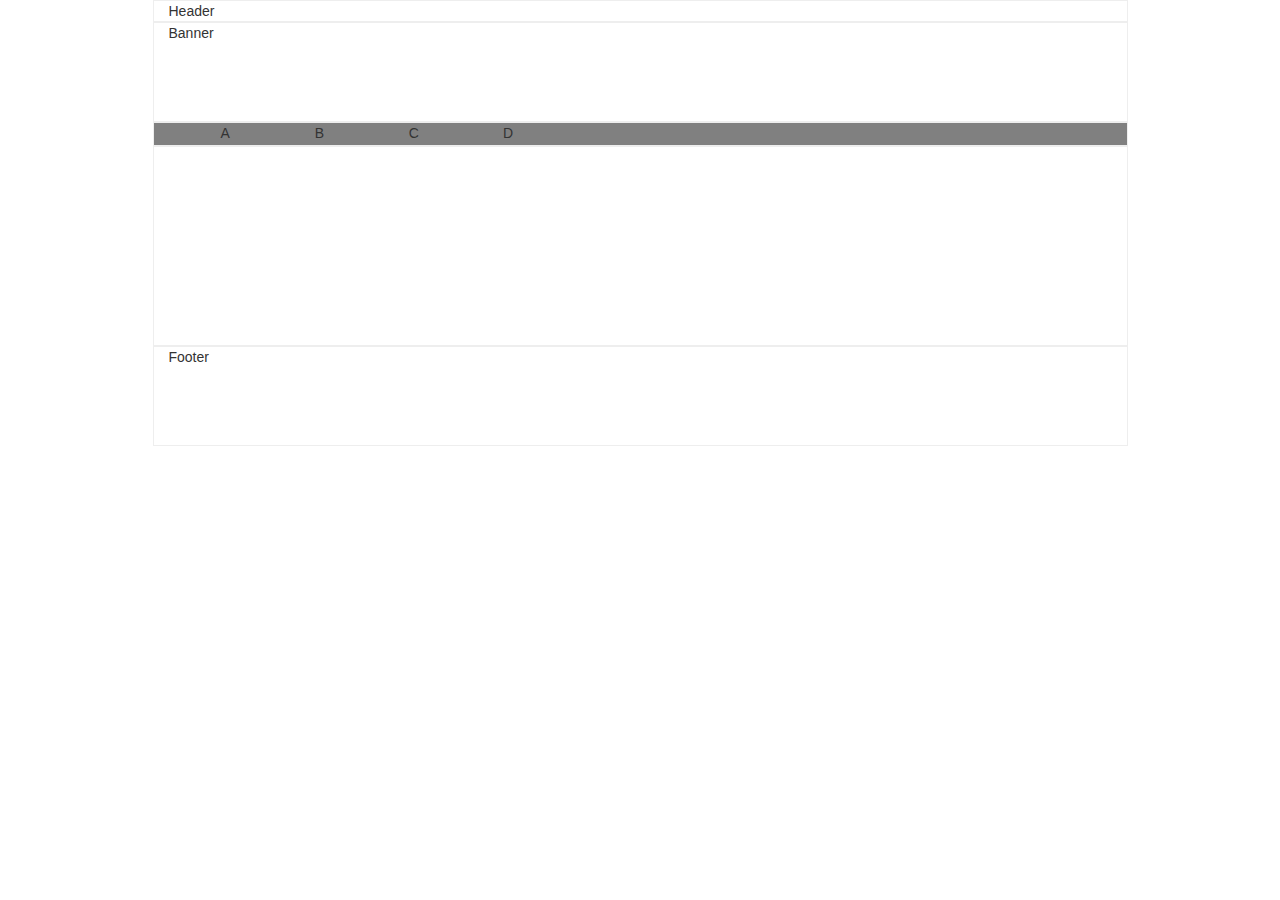
<file: index.html>
<!DOCTYPE html>
<html>
<head>
    <title>Index</title>
	<link rel="stylesheet" href="css/reset.css">
    <link rel="stylesheet" href="css/main.css">
	<link rel="stylesheet" href="css/bootstrap.css">
	<link rel="stylesheet" href="css/bootstrap-theme.css">
	<script src="js/lib/angular.min.js" type="text/javascript"></script>
	<script src="js/lib/app.js" type="text/javascript"></script>
	<script src="js/lib/maincontroller.js" type="text/javascript"></script>
    <script src="js/lib/indexcontroller.js" type="text/javascript"></script>
</head>
<body>
	<div id="content" ng-app="app-test" ng-controller="MainController">
	
		<div id="header">
			  <header/>
		</div>
		
		<div id="banner">
		      <banner/>
		</div>
		<div id="menu">
            <menu/>
        </div>
        
		<div id="index-body-content" ng-controller="IndexController">
            
            <div class="col-md-12 col-xs-12 index-content">
            
            </div>            
		</div>
		
		<div id="footer">
		      <footer/>
		</div>

		
	</div>
</body>
</html>
</file>
<file: css/main.css>
#container, .header, .banner, .menu, .footer, .index-content{
    border: 1px solid #eee;
}

#content {
    width: 975px;
    margin: 0 auto;
}

.header {
    
}

.banner {
    height: 100px;
}

/*================================*/
/*========== Menu ================*/
.menu {
    background-color: grey;
}

.menu-list{
    text-align: center;
    display: inline-block;
    width: 10%;
    padding-left: 19px;
    height: 22px;
}

.menu-sublist{
    padding-left: 13px;
    display: none;
}

.menu-sublist li {
  border-top: 1px solid black;
  list-style-type: none;
  margin-left: -32px;
  background-color: grey;
  width: 115px;

}

/* line 226, ../sass/main.scss */
.menu-list:hover .menu-sublist {
  position: absolute;
  display: block;
  z-index: 100;
}

/* line 232, ../sass/main.scss */
.menu-list:hover {
  background-color: #2D5781;
}

/* line 237, ../sass/main.scss */
.sublist a {
  color: white;
  text-decoration: none;
}

/* line 242, ../sass/main.scss */
.menu-sublist li:hover {
  background-color: #2D5781;
  text-decoration: none;
}


/*================================*/
/*================================*/

.footer {
    height: 100px;
}


.index-content {
    height: 200px;   
}
</file>
